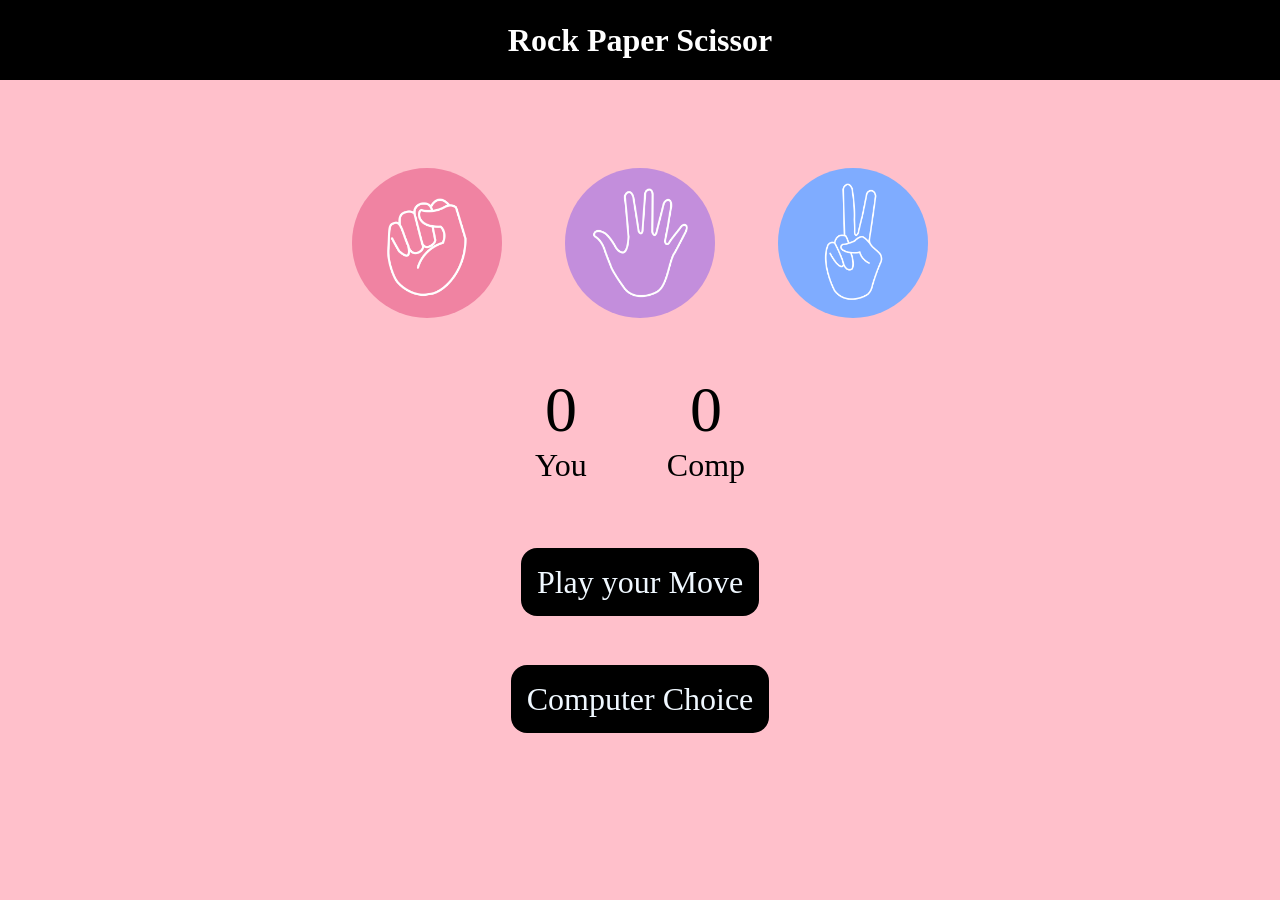
<file: practicle/index.html>
<!DOCTYPE html>
<html lang="en">
<head>
    <meta charset="UTF-8">
    <meta name="viewport" content="width=device-width, initial-scale=1.0">
    <link rel="stylesheet" href="colo.css">
    <title>Rock Paper Scissor</title>
</head>
<body>
    <h1>Rock Paper Scissor</h1>
    <div class="choices">
        <div class="choice" id="rock">
            <img src="rock.png">
        </div>
         <div class="choice" id="paper">
            <img src="paper.png">
        </div>
         <div class="choice"id="scissors">
            <img src="scissors.png" >
        </div>
    </div>
    <div class="score-container">
        <div class="score" >
            <p id="your-score">0</p>
            <p>You</p>
        </div>
        <div class="score" >
            <p id="comp-score">0</p>
            <p>Comp</p>
        </div>
    
    </div>
    <div class="msg-container">
        <p id="msg">Play your Move</p>
    </div>
    <div id="choos">
        <p id="choose">Computer Choice</p>
    </div>
    <script src="js.js"></script>
</body>
</html>
</file>
<file: practicle/colo.css>
*{
    margin: 0px;
    padding: 0px;
    text-align: center;
}
body{
    background-color: pink;
}
h1{
    background-color: black;
    color: white;
    height: 5rem;
    line-height: 5rem;
}
.choice:hover{
    background-color: black;
    cursor: pointer;
}
.choice{
    border-radius: 50%;
    height: 165px;
    width: 165px;
    display: flex;
    justify-content: center;
    align-items: center;
}
img{
    height: 150px;
    width: 150px;
    object-fit: cover;
    border-radius: 50%;
}
.choices{
    display: flex;
    justify-content: center;
    align-items: center;
    gap: 3rem;
    margin-top: 5rem;

}
.score-container{
    display: flex;
    justify-content: center;
    align-items: center;
    font-size: 2rem;
    gap: 5rem;
    margin-top: 3rem;
}
#your-score,#comp-score{
    font-size: 4rem;
}
.msg-container{
    margin-top: 5rem;
}
#msg{
    background-color: black;
    color: aliceblue;
    display: inline;
    font-size: 2rem;
    border-radius: 1rem;
    padding: 1rem;

}
#choos{
    margin-top: 5rem;

}
#choose{
    
    background-color: black;
    color: aliceblue;
    display: inline;
    font-size: 2rem;
    border-radius: 1rem;
    padding: 1rem;

}
</file>
